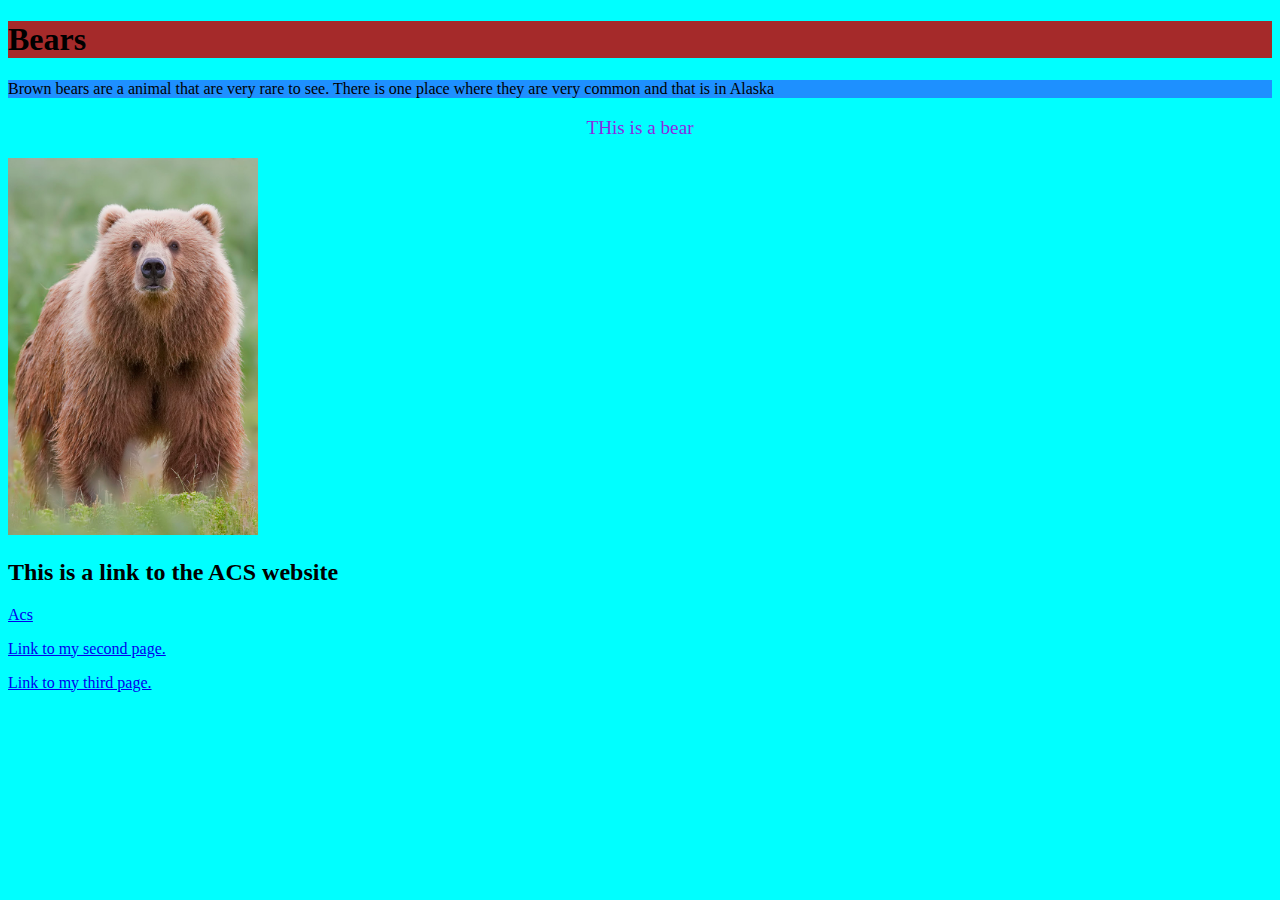
<file: index.html>
<!DOCTYPE html>
<html>
    <link rel="stylesheet" href="index.css">
<body>
<h1>Bears</h1>
<p style="background-color:DodgerBlue;">Brown bears are a animal that are very rare to see. There is one place where they are very common and that is in Alaska</p>
<style>
#para1 {text-align: center;
color: blueviolet;
font-size: larger;}
  
</style>
<p id="para1">THis is a bear</p>
</body>
<img src="2010-brown-bear.jpg" width="250">


<h2>This is a link to the ACS website</h2>

<a href="https://www.acsamman.edu.jo/">Acs</a>
</html>
<p><a href="index2.html">Link to my second page.</a></p>
<p><a href="index3.html">Link to my third page.</a></p>
</file>
<file: index.css>
body {background-color: aqua;
color: black;
font-family: cursive;}
h1 {background-color: brown;}
</file>
